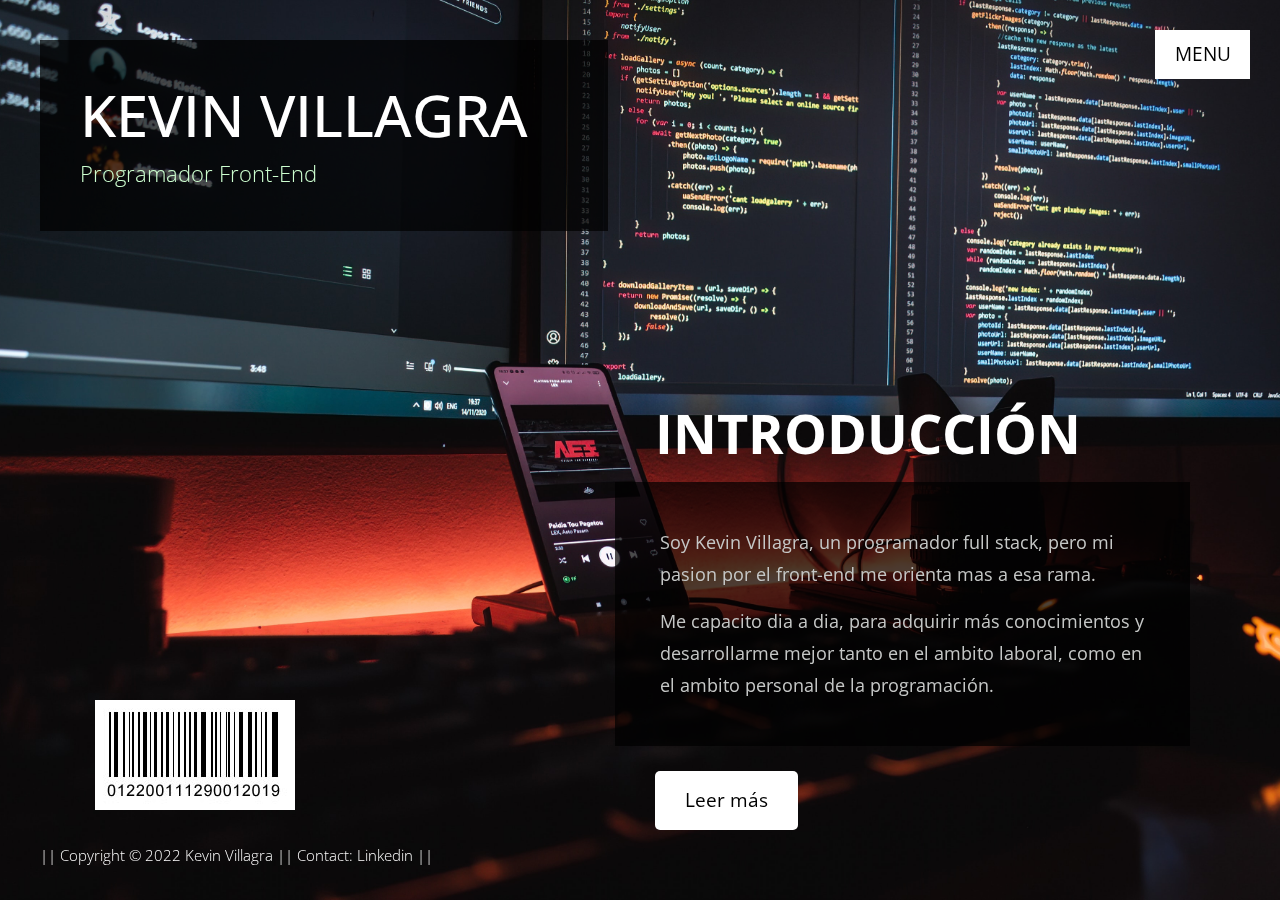
<file: index.html>
<!DOCTYPE html>
<html lang="en">
  <head>
    <meta charset="utf-8" />
    <meta name="viewport" content="width=device-width, initial-scale=1" />

    <title>Portfolio Kevin Villagra</title>
    <!--
Template 2109 The Card
http://www.tooplate.com/view/2109-the-card
-->
    <!-- load CSS -->
    <link
      rel="stylesheet"
      href="https://fonts.googleapis.com/css?family=Open+Sans:300,400,600"
    />
    <!-- Google web font "Open Sans" -->
    <link rel="stylesheet" href="css/bootstrap.min.css" />
    <!-- https://getbootstrap.com/ -->
    <link rel="stylesheet" href="slick/slick.css" />
    <link rel="stylesheet" href="slick/slick-theme.css" />
    <link rel="stylesheet" href="css/magnific-popup.css" />
    <link rel="stylesheet" href="css/tooplate-style.css" />
    <!-- Templatemo style -->
  </head>

  <body>
    <!-- Loader -->
    <div id="loader-wrapper">
      <div id="loader"></div>
      <div class="loader-section section-left"></div>
      <div class="loader-section section-right"></div>
    </div>

    <div class="tm-main-container">
      <div class="tm-top-container">
        <!-- Menu -->
        <nav id="tmNav" class="tm-nav">
          <a class="tm-navbar-menu" href="#">Menu</a>
          <ul class="tm-nav-links">
            <li class="tm-nav-item active">
              <a href="#" data-linkid="0" data-align="right" class="tm-nav-link">Intro</a>
            </li>
            <li class="tm-nav-item">
              <a href="#" data-linkid="1" data-align="right" class="tm-nav-link">Sobre mi</a>
            </li>
            <li class="tm-nav-item">
              <a
                href="#"
                data-linkid="2"
                data-align="middle"
                class="tm-nav-link">Repositorios y lenguajes</a>
            </li>
            <li class="tm-nav-item">
              <a href="#" data-linkid="3" data-align="left" class="tm-nav-link">Contacto</a>
            </li>
            <li class="tm-nav-item">
              <a
                rel="nofollow" href="cv/cv.pdf"
                class="tm-nav-link external">Curriculum</a>
            </li>
          </ul>
        </nav>

        <!-- Site header -->
        <header class="tm-site-header-box tm-bg-dark">
          <h1 class="tm-site-title">Kevin Villagra</h1>
          <p class="mb-0 tm-site-subtitle">Programador Front-End</p>
        </header>
      </div>
      <!-- tm-top-container -->

      <div class="container-fluid">
        <div class="row">
          <div class="col-md-12">
            <!-- Site content -->
            <div class="tm-content">
              <!-- Section 0 Introduccion -->
              <section class="tm-section tm-section-0">
                <h2 class="tm-section-title mb-3 font-weight-bold">
                  Introducción
                </h2>
                <div class="tm-textbox tm-bg-dark">
                  <p>
                    Soy Kevin Villagra, un programador full stack, pero mi pasion por el front-end me orienta mas a esa rama.
                  </p>
                  <p class="mb-0">
                    Me capacito dia a dia, para adquirir más conocimientos y desarrollarme mejor tanto en el ambito laboral, como en el ambito personal de la programación.
                  </p>
                </div>
                <a href="#" id="tm_about_link" data-linkid="1" class="tm-link">Leer más</a>
              </section>

              <!-- Section 1 Sobre mi -->
              <section class="tm-section tm-section-1">
                <div class="tm-textbox tm-textbox-2 tm-bg-dark">
                  <h2 class="tm-text-blue mb-4">Sobre mi</h2>
                  <p class="mb-4">
                    Estudio en la <a href="https://unahur.edu.ar/#">Universidad Nacional de Hurlingham</a>, conoci el mundo de la programacion en el 2020, atravez de un curso de programacion basica de la ya mencionada UNAHUR, la cual era un curso abierto para toda la comunidad.
                  </p>
                  <p class="mb-4">
                    Desde ese momento, en el cual conoci las problematicas y desafios que presentaba la programacion en ese momento decidi dejar todos mis estudios y dedicarme tiempo completo a aprender programacion, ingresando a la universidad para tener una base logica y haciendo cursos para ir aprendiendo mas lenguajes
                  </p>
                  <p class="mb-4">
                    Gracias a un proyecto del ministerio de trabajo, empleo y seguridad social llamado <a href="https://www.argentina.gob.ar/noticias/proyecto-trabajo-tecnologia-programacion-full-stack">"T.Tec"</a>, pude ingresar a hacer un curso de programacion full stack con <a href="https://eggeducacion.com/">Egg Educacion</a>.
                    Tambien me volvi autodidacta, la pasion por la programación me llevo a buscar formas alternativas de aprendizaje atraves de videos, reseñas, o libros de programacion, de esa manera me mantengo en un constante aprendizaje y desarrollo de proyectos de mi autoria.
                  </p>
                  <a
                    href="#"
                    id="tm_work_link"
                    data-linkid="2"
                    class="tm-link m-0"
                    >Siguiente</a
                  >
                </div>
              </section>

              <!-- Section 2 Repositorios y lenguajes -->
              <section class="tm-section tm-section-2 mx-auto">
                <div class="grid tm-gallery">
                  <figure class="effect-goliath tm-gallery-item">
                    <img src="img/java.jpg" alt="Java" class="" />
                    <figcaption>
                      <h2 class="text-black-section-4">
                        Lenguaje
                        <span class="text-black-section-4">Java</span>
                      </h2>
                      <p>Netbeans 8.2</p>
                    </figcaption>
                  </figure>
                  <figure class="effect-goliath tm-gallery-item">
                    <img src="img/js.jpg" alt="JavaScript" class="" />
                    <figcaption>
                      <h2 class="text-black-section-4">
                        Lenguaje
                        <span class="text-black-section-4">JavaScript</span>
                      </h2>
                      <p>Trabajado en Visual Studio Code</p>
                    </figcaption>
                  </figure>
                  <figure class="effect-goliath tm-gallery-item">
                    <img src="img/html.jpg" alt="html" class="" />
                    <figcaption>
                      <h2 class="text-black-section-4">
                        Lenguaje
                        <span class="text-black-section-4">HTML 5</span>
                      </h2>
                      <p>Trabajado en VSC y Netbeans 8.2</p>
                    </figcaption>
                  </figure>
                  <figure class="effect-goliath tm-gallery-item">
                    <img src="img/css.jpg" alt="css" class="" />
                    <figcaption>
                      <h2 class="text-black-section-4">
                        Lenguaje
                        <span class="text-black-section-4">CSS3</span>
                      </h2>
                      <p>Trabajado en VSC y Netbeans 8.2</p>
                    </figcaption>
                  </figure>
                  <figure class="effect-goliath tm-gallery-item">
                    <img src="img/database.jpg" alt="Image 5" class="" />
                    <figcaption>
                      <h2 class="text-black-section-4">
                        Lenguaje
                        <span class="text-black-section-4">MySQL</span>
                      </h2>
                      <p>MySql Workbench 8.0</p>
                    </figcaption>
                  </figure>
                  <figure class="effect-goliath tm-gallery-item">
                    <img src="img/react.jpg" alt="Image 6" class="" />
                    <figcaption>
                      <h2 class="text-black-section-4">
                        Lenguaje
                        <span class="text-black-section-4">React</span>
                      </h2>
                      <p>React.js</p>
                    </figcaption>
                  </figure>
                  <!--<figure class="effect-goliath tm-gallery-item">
                    <img src="img/07.jpg" alt="Image 7" class="" />
                    <figcaption>
                      <h2>
                        Thoughtful
                        <span>Goliath</span>
                      </h2>
                      <p>When Goliath comes out, you should run.</p>
                      <a href="img/07.jpg">View more</a>
                    </figcaption>
                  </figure>-->
                </div>
              </section>

              <!-- Section 3 Contact -->
              <section class="tm-section tm-section-3">
                <div class="tm-textbox tm-textbox-2 tm-bg-dark">
                  <h2 class="tm-text-blue mb-4">Contacto</h2>
                  <p class="mb-4">
                   Email <a href="developerkevinvillagra@gmail.com">developerkevinvillagra@gmail.com</a>  
                  </p>
                  <p class="mb-4">
                    Linkedin: <a href="https://www.linkedin.com/in/developer-kevin-villagra/">Developer Kevin Villagra</a> 
                  </p>
                  <p class="mb-4">
                    GitHub: <a href="https://github.com/Natt24">Natt24</a>
                  </p>
                </div>
              </section>
                  
                  
                
              </section>
            </div>
          </div>
        </div>
      </div>

      <div class="tm-bottom-container">
        <!-- Barcode -->
        <div class="tm-barcode-box">
          <img src="img/bar-code.jpg" alt="Bar code" />
        </div>

        <!-- Footer -->
        <footer>
          || Copyright &copy; 2022 Kevin Villagra || 
                  
        	Contact: <a rel="nofollow" href="https://www.linkedin.com/in/developer-kevin-villagra/" target="_blank">Linkedin</a> || 
        
        </footer>
      </div>
    </div>

    <script src="js/jquery-1.11.0.min.js"></script>
    <script src="js/background.cycle.js"></script>
    <script src="slick/slick.min.js"></script>
    <script src="js/jquery.magnific-popup.min.js"></script>
    <script>
      let slickInitDone = false;
      let previousImageId = 0,
        currentImageId = 0;
      let pageAlign = "right";
      let bgCycle;
      let links;
      let eachNavLink;

      window.onload = function() {
        $("body").addClass("loaded");
      };

      function navLinkClick(e) {
        if ($(e.target).hasClass("external")) {
          return;
        }

        e.preventDefault();

        if ($(e.target).data("align")) {
          pageAlign = $(e.target).data("align");
        }

        // Change bg image
        previousImageId = currentImageId;
        currentImageId = $(e.target).data("linkid");
        bgCycle.cycleToNextImage(previousImageId, currentImageId);

        // Change menu item highlight
        $(`.tm-nav-item:eq(${previousImageId})`).removeClass("active");
        $(`.tm-nav-item:eq(${currentImageId})`).addClass("active");

        // Change page content
        $(`.tm-section-${previousImageId}`).fadeOut(function(e) {
          $(`.tm-section-${currentImageId}`).fadeIn();
          // Gallery
          if (currentImageId === 2) {
            setupSlider();
          }
        });

        adjustFooter();
      }

      $(document).ready(function() {
        // Set first page
        $(".tm-section").fadeOut(0);
        $(".tm-section-0").fadeIn();

        // Set Background images
        // https://www.jqueryscript.net/slideshow/Simple-jQuery-Background-Image-Slideshow-with-Fade-Transitions-Background-Cycle.html
        bgCycle = $("body").backgroundCycle({
          imageUrls: [
            "img/foto-02.jpg",
            "img/foto-03.jpg",
            "img/foto-04.jpg",
            "img/foto-05.jpg"
          ],
          fadeSpeed: 2000,
          duration: -1,
          backgroundSize: SCALING_MODE_COVER
        });

        eachNavLink = $(".tm-nav-link");
        links = $(".tm-nav-links");

        // "Menu" open/close
        if (links.hasClass("open")) {
          links.fadeIn(0);
        } else {
          links.fadeOut(0);
        }

        $("#tm_about_link").on("click", navLinkClick);
        $("#tm_work_link").on("click", navLinkClick);

        // Each menu item click
        eachNavLink.on("click", navLinkClick);

        $(".tm-navbar-menu").click(function(e) {
          if (links.hasClass("open")) {
            links.fadeOut();
          } else {
            links.fadeIn();
          }

          links.toggleClass("open");
        });

        // window resize
        $(window).resize(function() {
          // If current page is Gallery page, set it up
          if (currentImageId === 2) {
            setupSlider();
          }

          // Adjust footer
          adjustFooter();
        });

        adjustFooter();
      }); // DOM is ready

      function adjustFooter() {
        const windowHeight = $(window).height();
        const topHeight = $(".tm-top-container").height();
        const middleHeight = $(".tm-content").height();
        let contentHeight = topHeight + middleHeight;

        if (pageAlign === "left") {
          contentHeight += $(".tm-bottom-container").height();
        }

        if (contentHeight > windowHeight) {
          $(".tm-bottom-container").addClass("tm-static");
        } else {
          $(".tm-bottom-container").removeClass("tm-static");
        }
      }

      function setupSlider() {
        let slidesToShow = 4;
        let slidesToScroll = 2;
        let windowWidth = $(window).width();

        if (windowWidth < 480) {
          slidesToShow = 1;
          slidesToScroll = 1;
        } else if (windowWidth < 768) {
          slidesToShow = 2;
          slidesToScroll = 1;
        } else if (windowWidth < 992) {
          slidesToShow = 3;
          slidesToScroll = 2;
        }

        if (slickInitDone) {
          $(".tm-gallery").slick("unslick");
        }

        slickInitDone = true;

        $(".tm-gallery").slick({
          dots: true,
          customPaging: function(slider, i) {
            var thumb = $(slider.$slides[i]).data();
            return `<a>${i + 1}</a>`;
          },
          infinite: true,
          prevArrow: false,
          nextArrow: false,
          slidesToShow: slidesToShow,
          slidesToScroll: slidesToScroll
        });

        // Open big image when a gallery image is clicked.
        $(".slick-list").magnificPopup({
          delegate: "a",
          type: "image",
          gallery: {
            enabled: true
          }
        });
      }
    </script>
  </body>
</html>
</file>
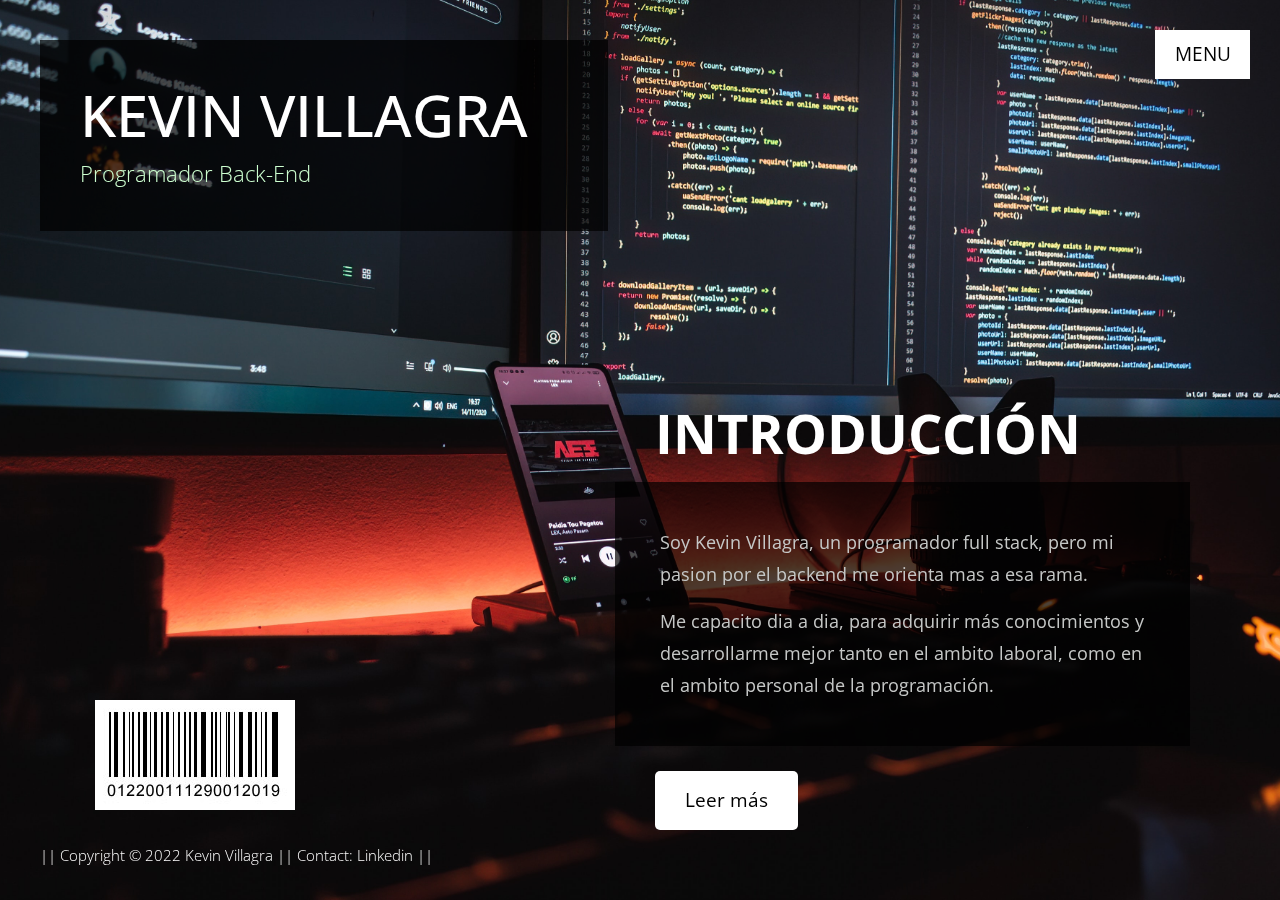
<file: docs/index.html>
<!DOCTYPE html>
<html lang="en">
  <head>
    <meta charset="utf-8" />
    <meta name="viewport" content="width=device-width, initial-scale=1" />

    <title>Portfolio Kevin Villagra</title>
    <!--
Template 2109 The Card
http://www.tooplate.com/view/2109-the-card
-->
    <!-- load CSS -->
    <link
      rel="stylesheet"
      href="https://fonts.googleapis.com/css?family=Open+Sans:300,400,600"
    />
    <!-- Google web font "Open Sans" -->
    <link rel="stylesheet" href="bootstrap.min.css" />
    <!-- https://getbootstrap.com/ -->
    <link rel="stylesheet" href="slick.css" />
    <link rel="stylesheet" href="slick-theme.css" />
    <link rel="stylesheet" href="magnific-popup.css" />
    <link rel="stylesheet" href="tooplate-style.css" />
    <!-- Templatemo style -->
  </head>

  <body>
    <!-- Loader -->
    <div id="loader-wrapper">
      <div id="loader"></div>
      <div class="loader-section section-left"></div>
      <div class="loader-section section-right"></div>
    </div>

    <div class="tm-main-container">
      <div class="tm-top-container">
        <!-- Menu -->
        <nav id="tmNav" class="tm-nav">
          <a class="tm-navbar-menu" href="#">Menu</a>
          <ul class="tm-nav-links">
            <li class="tm-nav-item active">
              <a href="#" data-linkid="0" data-align="right" class="tm-nav-link">Intro</a>
            </li>
            <li class="tm-nav-item">
              <a href="#" data-linkid="1" data-align="right" class="tm-nav-link">Sobre mi</a>
            </li>
            <li class="tm-nav-item">
              <a
                href="#"
                data-linkid="2"
                data-align="middle"
                class="tm-nav-link">Repositorios y lenguajes</a>
            </li>
            <li class="tm-nav-item">
              <a href="#" data-linkid="3" data-align="left" class="tm-nav-link">Contacto</a>
            </li>
            <li class="tm-nav-item">
              <a
                rel="nofollow" href="cv.pdf"
                class="tm-nav-link external">Curriculum</a>
            </li>
          </ul>
        </nav>

        <!-- Site header -->
        <header class="tm-site-header-box tm-bg-dark">
          <h1 class="tm-site-title">Kevin Villagra</h1>
          <p class="mb-0 tm-site-subtitle">Programador Back-End</p>
        </header>
      </div>
      <!-- tm-top-container -->

      <div class="container-fluid">
        <div class="row">
          <div class="col-md-12">
            <!-- Site content -->
            <div class="tm-content">
              <!-- Section 0 Introduccion -->
              <section class="tm-section tm-section-0">
                <h2 class="tm-section-title mb-3 font-weight-bold">
                  Introducción
                </h2>
                <div class="tm-textbox tm-bg-dark">
                  <p>
                    Soy Kevin Villagra, un programador full stack, pero mi pasion por el backend me orienta mas a esa rama.
                  </p>
                  <p class="mb-0">
                    Me capacito dia a dia, para adquirir más conocimientos y desarrollarme mejor tanto en el ambito laboral, como en el ambito personal de la programación.
                  </p>
                </div>
                <a href="#" id="tm_about_link" data-linkid="1" class="tm-link">Leer más</a>
              </section>

              <!-- Section 1 Sobre mi -->
              <section class="tm-section tm-section-1">
                <div class="tm-textbox tm-textbox-2 tm-bg-dark">
                  <h2 class="tm-text-blue mb-4">Sobre mi</h2>
                  <p class="mb-4">
                    Estudio en la <a href="https://unahur.edu.ar/#">Universidad Nacional de Hurlingham</a>, conoci el mundo de la programacion en el 2020, atravez de un curso de programacion basica de la ya mencionada UNAHUR, la cual era un curso abierto para toda la comunidad.
                  </p>
                  <p class="mb-4">
                    Desde ese momento, en el cual conoci las problematicas y desafios que presentaba la programacion en ese momento decidi dejar todos mis estudios y dedicarme tiempo completo a aprender programacion, ingresando a la universidad para tener una base logica y haciendo cursos para ir aprendiendo mas lenguajes
                  </p>
                  <p class="mb-4">
                    Gracias a un proyecto del ministerio de trabajo, empleo y seguridad social llamado <a href="https://www.argentina.gob.ar/noticias/proyecto-trabajo-tecnologia-programacion-full-stack">"T.Tec"</a>, pude ingresar a hacer un curso de programacion full stack con <a href="https://eggeducacion.com/">Egg Educacion</a>.
                    Tambien me volvi autodidacta, la pasion por la programación me llevo a buscar formas alternativas de aprendizaje atraves de videos, reseñas, o libros de programacion, de esa manera me mantengo en un constante aprendizaje y desarrollo de proyectos de mi autoria.
                  </p>
                  <a
                    href="#"
                    id="tm_work_link"
                    data-linkid="2"
                    class="tm-link m-0"
                    >Siguiente</a
                  >
                </div>
              </section>

              <!-- Section 2 Repositorios y lenguajes -->
              <section class="tm-section tm-section-2 mx-auto">
                <div class="grid tm-gallery">
                  <figure class="effect-goliath tm-gallery-item">
                    <img src="java.jpg" alt="Java" class="" />
                    <figcaption>
                      <h2 class="text-black-section-4">
                        Lenguaje
                        <span class="text-black-section-4">Java</span>
                      </h2>
                      <p>Netbeans 8.2</p>
                    </figcaption>
                  </figure>
                  <figure class="effect-goliath tm-gallery-item">
                    <img src="js.jpg" alt="JavaScript" class="" />
                    <figcaption>
                      <h2 class="text-black-section-4">
                        Lenguaje
                        <span class="text-black-section-4">JavaScript</span>
                      </h2>
                      <p>Trabajado en Visual Studio Code</p>
                    </figcaption>
                  </figure>
                  <figure class="effect-goliath tm-gallery-item">
                    <img src="html.jpg" alt="html" class="" />
                    <figcaption>
                      <h2 class="text-black-section-4">
                        Lenguaje
                        <span class="text-black-section-4">HTML 5</span>
                      </h2>
                      <p>Trabajado en VSC y Netbeans 8.2</p>
                    </figcaption>
                  </figure>
                  <figure class="effect-goliath tm-gallery-item">
                    <img src="css.jpg" alt="css" class="" />
                    <figcaption>
                      <h2 class="text-black-section-4">
                        Lenguaje
                        <span class="text-black-section-4">CSS3</span>
                      </h2>
                      <p>Trabajado en VSC y Netbeans 8.2</p>
                    </figcaption>
                  </figure>
                  <figure class="effect-goliath tm-gallery-item">
                    <img src="database.jpg" alt="Image 5" class="" />
                    <figcaption>
                      <h2 class="text-black-section-4">
                        Lenguaje
                        <span class="text-black-section-4">MySQL</span>
                      </h2>
                      <p>MySql Workbench 8.0</p>
                    </figcaption>
                  </figure>
                  <figure class="effect-goliath tm-gallery-item">
                    <img src="react.jpg" alt="Image 6" class="" />
                    <figcaption>
                      <h2 class="text-black-section-4">
                        Lenguaje
                        <span class="text-black-section-4">React</span>
                      </h2>
                      <p>React.js</p>
                    </figcaption>
                  </figure>
                  <!--<figure class="effect-goliath tm-gallery-item">
                    <img src="img/07.jpg" alt="Image 7" class="" />
                    <figcaption>
                      <h2>
                        Thoughtful
                        <span>Goliath</span>
                      </h2>
                      <p>When Goliath comes out, you should run.</p>
                      <a href="img/07.jpg">View more</a>
                    </figcaption>
                  </figure>-->
                </div>
              </section>

              <!-- Section 3 Contact -->
              <section class="tm-section tm-section-3">
                <div class="tm-textbox tm-textbox-2 tm-bg-dark">
                  <h2 class="tm-text-blue mb-4">Contacto</h2>
                  <p class="mb-4">
                   Email <a href="developerkevinvillagra@gmail.com">developerkevinvillagra@gmail.com</a>  
                  </p>
                  <p class="mb-4">
                    Linkedin: <a href="https://www.linkedin.com/in/developer-kevin-villagra/">Developer Kevin Villagra</a> 
                  </p>
                  <p class="mb-4">
                    GitHub: <a href="https://github.com/Natt24">Natt24</a>
                  </p>
                </div>
              </section>
                  
                  
                
              </section>
            </div>
          </div>
        </div>
      </div>

      <div class="tm-bottom-container">
        <!-- Barcode -->
        <div class="tm-barcode-box">
          <img src="bar-code.jpg" alt="Bar code" />
        </div>

        <!-- Footer -->
        <footer>
          || Copyright &copy; 2022 Kevin Villagra || 
                  
        	Contact: <a rel="nofollow" href="https://www.linkedin.com/in/developer-kevin-villagra/">Linkedin</a> || 
        
        </footer>
      </div>
    </div>

    <script src="jquery-1.11.0.min.js"></script>
    <script src="background.cycle.js"></script>
    <script src="slick.min.js"></script>
    <script src="jquery.magnific-popup.min.js"></script>
    <script>
      let slickInitDone = false;
      let previousImageId = 0,
        currentImageId = 0;
      let pageAlign = "right";
      let bgCycle;
      let links;
      let eachNavLink;

      window.onload = function() {
        $("body").addClass("loaded");
      };

      function navLinkClick(e) {
        if ($(e.target).hasClass("external")) {
          return;
        }

        e.preventDefault();

        if ($(e.target).data("align")) {
          pageAlign = $(e.target).data("align");
        }

        // Change bg image
        previousImageId = currentImageId;
        currentImageId = $(e.target).data("linkid");
        bgCycle.cycleToNextImage(previousImageId, currentImageId);

        // Change menu item highlight
        $(`.tm-nav-item:eq(${previousImageId})`).removeClass("active");
        $(`.tm-nav-item:eq(${currentImageId})`).addClass("active");

        // Change page content
        $(`.tm-section-${previousImageId}`).fadeOut(function(e) {
          $(`.tm-section-${currentImageId}`).fadeIn();
          // Gallery
          if (currentImageId === 2) {
            setupSlider();
          }
        });

        adjustFooter();
      }

      $(document).ready(function() {
        // Set first page
        $(".tm-section").fadeOut(0);
        $(".tm-section-0").fadeIn();

        // Set Background images
        // https://www.jqueryscript.net/slideshow/Simple-jQuery-Background-Image-Slideshow-with-Fade-Transitions-Background-Cycle.html
        bgCycle = $("body").backgroundCycle({
          imageUrls: [
            "foto-02.jpg",
            "foto-03.jpg",
            "foto-04.jpg",
            "foto-05.jpg"
          ],
          fadeSpeed: 2000,
          duration: -1,
          backgroundSize: SCALING_MODE_COVER
        });

        eachNavLink = $(".tm-nav-link");
        links = $(".tm-nav-links");

        // "Menu" open/close
        if (links.hasClass("open")) {
          links.fadeIn(0);
        } else {
          links.fadeOut(0);
        }

        $("#tm_about_link").on("click", navLinkClick);
        $("#tm_work_link").on("click", navLinkClick);

        // Each menu item click
        eachNavLink.on("click", navLinkClick);

        $(".tm-navbar-menu").click(function(e) {
          if (links.hasClass("open")) {
            links.fadeOut();
          } else {
            links.fadeIn();
          }

          links.toggleClass("open");
        });

        // window resize
        $(window).resize(function() {
          // If current page is Gallery page, set it up
          if (currentImageId === 2) {
            setupSlider();
          }

          // Adjust footer
          adjustFooter();
        });

        adjustFooter();
      }); // DOM is ready

      function adjustFooter() {
        const windowHeight = $(window).height();
        const topHeight = $(".tm-top-container").height();
        const middleHeight = $(".tm-content").height();
        let contentHeight = topHeight + middleHeight;

        if (pageAlign === "left") {
          contentHeight += $(".tm-bottom-container").height();
        }

        if (contentHeight > windowHeight) {
          $(".tm-bottom-container").addClass("tm-static");
        } else {
          $(".tm-bottom-container").removeClass("tm-static");
        }
      }

      function setupSlider() {
        let slidesToShow = 4;
        let slidesToScroll = 2;
        let windowWidth = $(window).width();

        if (windowWidth < 480) {
          slidesToShow = 1;
          slidesToScroll = 1;
        } else if (windowWidth < 768) {
          slidesToShow = 2;
          slidesToScroll = 1;
        } else if (windowWidth < 992) {
          slidesToShow = 3;
          slidesToScroll = 2;
        }

        if (slickInitDone) {
          $(".tm-gallery").slick("unslick");
        }

        slickInitDone = true;

        $(".tm-gallery").slick({
          dots: true,
          customPaging: function(slider, i) {
            var thumb = $(slider.$slides[i]).data();
            return `<a>${i + 1}</a>`;
          },
          infinite: true,
          prevArrow: false,
          nextArrow: false,
          slidesToShow: slidesToShow,
          slidesToScroll: slidesToScroll
        });

        // Open big image when a gallery image is clicked.
        $(".slick-list").magnificPopup({
          delegate: "a",
          type: "image",
          gallery: {
            enabled: true
          }
        });
      }
    </script>
  </body>
</html>
</file>
<file: css/tooplate-style.css>
/*
Template 2109 The Card
http://www.tooplate.com/view/2109-the-card
*/

* {
  margin: 0;
  padding: 0;
}

body {
  font-family: "Open Sans", Helvetica, Arial, sans-serif;
  font-size: 19px;
  color: #ffffff;
  overflow-x: hidden;
  background: #25332e;
}

a {
  transition: all 0.2s;
}

h4{
  color: black;
  font-family: "Open Sans", Helvetica, Arial, sans-serif;
  font-size: 19px;
}
footer a:link, footer a:visited {
	color: #FFF;
}
.tm-text-blue {
  color: #00ccfc;
}

.tm-main-container {
  position: relative;
  height: 100%;
}

.tm-top-container {
  display: flex;
  flex-direction: row-reverse;
  align-items: flex-start;
  justify-content: space-between;
}

.tm-navbar-menu {
  display: block;
  color: black;
  background: white;
  padding: 10px 20px;
  margin-bottom: 18px;
  width: 95px;
  margin-right: 0;
  margin-left: auto;
  text-align: center;
}

.tm-navbar-menu:hover {
  color: #950000;
  text-decoration: none;
}

.tm-nav {
  margin: 30px;
  text-transform: uppercase;
}

.tm-nav-links {
  list-style: none;
}

.tm-nav-link:link,
.tm-nav-link:visited {
  color: black;
  background-color: white;
  padding: 10px 40px;
  display: block;
  margin-bottom: 6px;
  text-align: center;
}

.tm-nav-item.active .tm-nav-link,
.tm-nav-link:hover,
.tm-nav-link:focus {
  text-decoration: none;
  color: #950000;
}

.tm-bg-dark {
  background: rgba(0, 0, 0, 0.7);
}

.tm-site-header-box {
  display: inline-block;
  padding: 40px 80px 40px 40px;
  margin: 40px 40px 100px;
}

.tm-site-title {
  font-size: 3.6rem;
  text-transform: uppercase;
}

.tm-site-subtitle {
  color: #cdffd0;
  font-size: 1.4rem;
  font-weight: 300;
}

.tm-content {
  padding-bottom: 50px;
  display: flex;
  justify-content: flex-end;
  width: 100%;
}

.tm-section {
  margin-right: 75px;
  max-width: 100%;
}

.tm-section-title {
  font-size: 3.4rem;
  margin-left: 40px;
  text-transform: uppercase;
}

.tm-textbox {
  padding: 45px;
  font-size: 1.1rem;
  color: #c5c7c6;
  line-height: 1.8;
}

.tm-textbox-2 {
  padding: 60px 40px 60px;
}

.tm-section-0 {
  margin-top: 70px;
  max-width: 575px;
}
.tm-section-1 {
  margin-top: 70px;
  max-width: 420px;
}

.tm-link:link,
.tm-link:visited {
  background-color: white;
  padding: 15px 30px;
  color: black;
  border-radius: 5px;
  display: inline-block;
  margin-left: 40px;
  margin-top: 25px;
}

.tm-link:focus,
.tm-link:hover {
  text-decoration: none;
  color: #950000;
}

.tm-bottom-container {
  position: absolute;
  bottom: 0;
  left: 0;
}

.tm-bottom-container.non-sticky {
  position: static;
}

.tm-barcode-box {
  margin-bottom: 30px;
  margin-left: 95px;
}

footer {
  font-weight: 300;
  margin-bottom: 30px;
  margin-left: 40px;
  font-size: 0.95rem;
  margin-right: 40px;
  line-height: 2;
}

/* Image Gallery */
.tm-gallery {
  max-width: 860px;
  margin: 0 auto;
}

.tm-gallery-item {
  margin: 0 10px;
}

.slick-dots {
  bottom: 5px;
}

.slick-dots li {
  background-color: white;
  width: 40px;
  height: 40px;
  margin: 5px 3px;
  transition: all 0.2s;
}

.slick-dots li:hover,
.slick-dots li.slick-active {
  background-color: #a20015;
}

.slick-dots li:hover a:not([href]):not([tabindex]),
.slick-dots li.slick-active a:not([href]):not([tabindex]) {
  color: white;
}

.slick-dots li a:not([href]):not([tabindex]) {
  color: black;
  display: block;
  margin-top: 5px;
}

/* Image Hover effect */
.grid {
  position: relative;
  clear: both;
  margin: 0 auto;
  padding: 1em 0 4em;
  max-width: 880px;
  width: 100%;
  list-style: none;
  text-align: center;
}

/* Common style */
.grid figure {
  position: relative;
  float: left;
  overflow: hidden;
  max-width: 200px;
  height: auto;
  background: #3085a3;
  text-align: center;
  cursor: pointer;
}

.grid figure img {
  position: relative;
  display: block;
  min-height: 100%;
  max-width: 100%;
  opacity: 0.8;
}

.grid figure figcaption {
  padding: 2em;
  color: #fff;
  text-transform: uppercase;
  font-size: 1.25em;
  -webkit-backface-visibility: hidden;
  backface-visibility: hidden;
}

.grid figure figcaption::before,
.grid figure figcaption::after {
  pointer-events: none;
}

.grid figure figcaption,
.grid figure figcaption > a {
  position: absolute;
  top: 0;
  left: 0;
  width: 100%;
  height: 100%;
}

/* Anchor will cover the whole item by default */
/* For some effects it will show as a button */
.grid figure figcaption > a {
  z-index: 1000;
  text-indent: 200%;
  white-space: nowrap;
  font-size: 0;
  opacity: 0;
}

.grid figure h2 {
  word-spacing: -0.15em;
  font-weight: 300;
}

.grid figure h2 span {
  font-weight: 800;
}

.grid figure h2,
.grid figure p {
  margin: 0;
}

.grid figure p {
  letter-spacing: 1px;
  font-size: 68.5%;
}

/*-----------------*/
/***** Goliath *****/
/*-----------------*/

.text-black-section-4{
  color:#222222;
}

figure.effect-goliath {
  background: #aaa8a8;
}

figure.effect-goliath img,
figure.effect-goliath h2 {
  -webkit-transition: -webkit-transform 0.35s;
  transition: transform 0.35s;
}

figure.effect-goliath img {
  -webkit-backface-visibility: hidden;
  backface-visibility: hidden;
}

figure.effect-goliath h2 {
  font-size: 1.3rem;
}
figure.effect-goliath h2,
figure.effect-goliath p {
  position: absolute;
  bottom: 0;
  left: 0;
  padding: 30px;
}

figure.effect-goliath p {
  text-transform: none;
  font-size: 1rem;
  padding: 15px 10px;
  opacity: 0;
  -webkit-transition: opacity 0.35s, -webkit-transform 0.35s;
  transition: opacity 0.35s, transform 0.35s;
  -webkit-transform: translate3d(0, 50px, 0);
  transform: translate3d(0, 50px, 0);
}

figure.effect-goliath:hover img {
  -webkit-transform: translate3d(0, -80px, 0);
  transform: translate3d(0, -80px, 0);
}

figure.effect-goliath:hover h2 {
  -webkit-transform: translate3d(0, -100px, 0);
  transform: translate3d(0, -100px, 0);
}

figure.effect-goliath:hover p {
  opacity: 1;
  -webkit-transform: translate3d(0, 0, 0);
  transform: translate3d(0, 0, 0);
}

/* Contact */
.tm-section-3 {
  width: 100%;
  max-width: 400px;
  margin-left: 40px;
  margin-right: auto;
  margin-top: -50px;
}

.tm-repository {
  background-color: rgba(255, 255, 255, 0.7);
  padding: 60px;
}

.form-control {
  border-radius: 0;
  border: none;
  border-bottom: 1px solid black;
  background-color: transparent;
  color: black;
  padding: 10px 0;
}

.form-control:focus {
  box-shadow: none;
  background-color: transparent;
  border-color: #950000;
}

.form-control::placeholder {
  /* Chrome, Firefox, Opera, Safari 10.1+ */
  color: black;
  opacity: 1; /* Firefox */
}

.form-control:-ms-input-placeholder {
  /* Internet Explorer 10-11 */
  color: black;
}

.form-control::-ms-input-placeholder {
  /* Microsoft Edge */
  color: black;
}

.tm-fl-right {
  float: right;
}

.tm-send-btn {
  border-radius: 0;
  background-color: transparent;
  border: none;
  border-top: 1px solid transparent;
  border-bottom: 1px solid black;
  transition: all 0.2s;
}

.tm-send-btn:hover {
  border-top: 1px solid black;
}

.btn:focus {
  box-shadow: none;
}

.tm-footer-link:link,
.tm-footer-link:visited {
  color: white;
}

.tm-footer-link:focus,
.tm-footer-link:hover {
  color: #cdffd0;
  text-decoration: none;
}

/* Loader */
#loader-wrapper {
  position: fixed;
  top: 0;
  left: 0;
  width: 100%;
  height: 100%;
  z-index: 2000;
}
#loader {
  display: block;
  position: relative;
  left: 50%;
  top: 50%;
  width: 150px;
  height: 150px;
  margin: -75px 0 0 -75px;
  border-radius: 50%;
  border: 3px solid transparent;
  border-top-color: #3498db;

  -webkit-animation: spin 2s linear infinite; /* Chrome, Opera 15+, Safari 5+ */
  animation: spin 2s linear infinite; /* Chrome, Firefox 16+, IE 10+, Opera */

  z-index: 10001;
}

#loader:before {
  content: "";
  position: absolute;
  top: 5px;
  left: 5px;
  right: 5px;
  bottom: 5px;
  border-radius: 50%;
  border: 3px solid transparent;
  border-top-color: #e74c3c;

  -webkit-animation: spin 3s linear infinite; /* Chrome, Opera 15+, Safari 5+ */
  animation: spin 3s linear infinite; /* Chrome, Firefox 16+, IE 10+, Opera */
}

#loader:after {
  content: "";
  position: absolute;
  top: 15px;
  left: 15px;
  right: 15px;
  bottom: 15px;
  border-radius: 50%;
  border: 3px solid transparent;
  border-top-color: #f9c922;

  -webkit-animation: spin 1.5s linear infinite; /* Chrome, Opera 15+, Safari 5+ */
  animation: spin 1.5s linear infinite; /* Chrome, Firefox 16+, IE 10+, Opera */
}

@-webkit-keyframes spin {
  0% {
    -webkit-transform: rotate(0deg); /* Chrome, Opera 15+, Safari 3.1+ */
    -ms-transform: rotate(0deg); /* IE 9 */
    transform: rotate(0deg); /* Firefox 16+, IE 10+, Opera */
  }
  100% {
    -webkit-transform: rotate(360deg); /* Chrome, Opera 15+, Safari 3.1+ */
    -ms-transform: rotate(360deg); /* IE 9 */
    transform: rotate(360deg); /* Firefox 16+, IE 10+, Opera */
  }
}
@keyframes spin {
  0% {
    -webkit-transform: rotate(0deg); /* Chrome, Opera 15+, Safari 3.1+ */
    -ms-transform: rotate(0deg); /* IE 9 */
    transform: rotate(0deg); /* Firefox 16+, IE 10+, Opera */
  }
  100% {
    -webkit-transform: rotate(360deg); /* Chrome, Opera 15+, Safari 3.1+ */
    -ms-transform: rotate(360deg); /* IE 9 */
    transform: rotate(360deg); /* Firefox 16+, IE 10+, Opera */
  }
}

#loader-wrapper .loader-section {
  position: fixed;
  top: 0;
  width: 51%;
  height: 100%;
  background: #222222;
  z-index: 1000;
  -webkit-transform: translateX(0); /* Chrome, Opera 15+, Safari 3.1+ */
  -ms-transform: translateX(0); /* IE 9 */
  transform: translateX(0); /* Firefox 16+, IE 10+, Opera */
}

#loader-wrapper .loader-section.section-left {
  left: 0;
}

#loader-wrapper .loader-section.section-right {
  right: 0;
}

/* Loaded */
.loaded #loader-wrapper .loader-section.section-left {
  -webkit-transform: translateX(-100%); /* Chrome, Opera 15+, Safari 3.1+ */
  -ms-transform: translateX(-100%); /* IE 9 */
  transform: translateX(-100%); /* Firefox 16+, IE 10+, Opera */

  -webkit-transition: all 0.7s 0.3s cubic-bezier(0.645, 0.045, 0.355, 1);
  transition: all 0.7s 0.3s cubic-bezier(0.645, 0.045, 0.355, 1);
}

.loaded #loader-wrapper .loader-section.section-right {
  -webkit-transform: translateX(100%); /* Chrome, Opera 15+, Safari 3.1+ */
  -ms-transform: translateX(100%); /* IE 9 */
  transform: translateX(100%); /* Firefox 16+, IE 10+, Opera */

  -webkit-transition: all 0.7s 0.3s cubic-bezier(0.645, 0.045, 0.355, 1);
  transition: all 0.7s 0.3s cubic-bezier(0.645, 0.045, 0.355, 1);
}

.loaded #loader {
  opacity: 0;
  -webkit-transition: all 0.3s ease-out;
  transition: all 0.3s ease-out;
}
.loaded #loader-wrapper {
  visibility: hidden;

  -webkit-transform: translateY(-100%); /* Chrome, Opera 15+, Safari 3.1+ */
  -ms-transform: translateY(-100%); /* IE 9 */
  transform: translateY(-100%); /* Firefox 16+, IE 10+, Opera */

  -webkit-transition: all 0.3s 1s ease-out;
  transition: all 0.3s 1s ease-out;
}

/* JavaScript Turned Off */
.no-js #loader-wrapper {
  display: none;
}

@media (max-width: 991px) {
  .tm-bottom-container {
    position: static;
  }

  .grid {
    max-width: 640px;
  }
}

@media (max-width: 767px) {
  .tm-site-title {
    font-size: 3rem;
  }
  .tm-top-container {
    flex-direction: column-reverse;
  }

  .tm-site-header-box {
    margin-bottom: 0;
  }

  .tm-nav {
    align-self: flex-end;
    margin-right: 40px;
  }

  .tm-section {
    margin: 0 auto;
    padding-left: 15px;
    padding-right: 15px;
    width: 100%;
  }

  .tm-section-title {
    margin-left: 0;
    font-size: 3rem;
  }

  .grid {
    max-width: 420px;
  }

  .slick-dots {
    bottom: -35px;
  }
}

@media (max-width: 480px) {
  .grid {
    max-width: 220px;
  }

  .slick-dots {
    position: static;
    margin-top: 30px;
  }

  .slick-dotted.slick-slider {
    margin-bottom: 0;
    padding-bottom: 0;
  }

  .tm-section-title {
    font-size: 2.4rem;
  }
}

.tm-static {
  position: static;
}
</file>
<file: docs/tooplate-style.css>
/*
Template 2109 The Card
http://www.tooplate.com/view/2109-the-card
*/

* {
  margin: 0;
  padding: 0;
}

body {
  font-family: "Open Sans", Helvetica, Arial, sans-serif;
  font-size: 19px;
  color: #ffffff;
  overflow-x: hidden;
  background: #25332e;
}

a {
  transition: all 0.2s;
}

h4{
  color: black;
  font-family: "Open Sans", Helvetica, Arial, sans-serif;
  font-size: 19px;
}
footer a:link, footer a:visited {
	color: #FFF;
}
.tm-text-blue {
  color: #00ccfc;
}

.tm-main-container {
  position: relative;
  height: 100%;
}

.tm-top-container {
  display: flex;
  flex-direction: row-reverse;
  align-items: flex-start;
  justify-content: space-between;
}

.tm-navbar-menu {
  display: block;
  color: black;
  background: white;
  padding: 10px 20px;
  margin-bottom: 18px;
  width: 95px;
  margin-right: 0;
  margin-left: auto;
  text-align: center;
}

.tm-navbar-menu:hover {
  color: #950000;
  text-decoration: none;
}

.tm-nav {
  margin: 30px;
  text-transform: uppercase;
}

.tm-nav-links {
  list-style: none;
}

.tm-nav-link:link,
.tm-nav-link:visited {
  color: black;
  background-color: white;
  padding: 10px 40px;
  display: block;
  margin-bottom: 6px;
  text-align: center;
}

.tm-nav-item.active .tm-nav-link,
.tm-nav-link:hover,
.tm-nav-link:focus {
  text-decoration: none;
  color: #950000;
}

.tm-bg-dark {
  background: rgba(0, 0, 0, 0.7);
}

.tm-site-header-box {
  display: inline-block;
  padding: 40px 80px 40px 40px;
  margin: 40px 40px 100px;
}

.tm-site-title {
  font-size: 3.6rem;
  text-transform: uppercase;
}

.tm-site-subtitle {
  color: #cdffd0;
  font-size: 1.4rem;
  font-weight: 300;
}

.tm-content {
  padding-bottom: 50px;
  display: flex;
  justify-content: flex-end;
  width: 100%;
}

.tm-section {
  margin-right: 75px;
  max-width: 100%;
}

.tm-section-title {
  font-size: 3.4rem;
  margin-left: 40px;
  text-transform: uppercase;
}

.tm-textbox {
  padding: 45px;
  font-size: 1.1rem;
  color: #c5c7c6;
  line-height: 1.8;
}

.tm-textbox-2 {
  padding: 60px 40px 60px;
}

.tm-section-0 {
  margin-top: 70px;
  max-width: 575px;
}
.tm-section-1 {
  margin-top: 70px;
  max-width: 420px;
}

.tm-link:link,
.tm-link:visited {
  background-color: white;
  padding: 15px 30px;
  color: black;
  border-radius: 5px;
  display: inline-block;
  margin-left: 40px;
  margin-top: 25px;
}

.tm-link:focus,
.tm-link:hover {
  text-decoration: none;
  color: #950000;
}

.tm-bottom-container {
  position: absolute;
  bottom: 0;
  left: 0;
}

.tm-bottom-container.non-sticky {
  position: static;
}

.tm-barcode-box {
  margin-bottom: 30px;
  margin-left: 95px;
}

footer {
  font-weight: 300;
  margin-bottom: 30px;
  margin-left: 40px;
  font-size: 0.95rem;
  margin-right: 40px;
  line-height: 2;
}

/* Image Gallery */
.tm-gallery {
  max-width: 860px;
  margin: 0 auto;
}

.tm-gallery-item {
  margin: 0 10px;
}

.slick-dots {
  bottom: 5px;
}

.slick-dots li {
  background-color: white;
  width: 40px;
  height: 40px;
  margin: 5px 3px;
  transition: all 0.2s;
}

.slick-dots li:hover,
.slick-dots li.slick-active {
  background-color: #a20015;
}

.slick-dots li:hover a:not([href]):not([tabindex]),
.slick-dots li.slick-active a:not([href]):not([tabindex]) {
  color: white;
}

.slick-dots li a:not([href]):not([tabindex]) {
  color: black;
  display: block;
  margin-top: 5px;
}

/* Image Hover effect */
.grid {
  position: relative;
  clear: both;
  margin: 0 auto;
  padding: 1em 0 4em;
  max-width: 880px;
  width: 100%;
  list-style: none;
  text-align: center;
}

/* Common style */
.grid figure {
  position: relative;
  float: left;
  overflow: hidden;
  max-width: 200px;
  height: auto;
  background: #3085a3;
  text-align: center;
  cursor: pointer;
}

.grid figure img {
  position: relative;
  display: block;
  min-height: 100%;
  max-width: 100%;
  opacity: 0.8;
}

.grid figure figcaption {
  padding: 2em;
  color: #fff;
  text-transform: uppercase;
  font-size: 1.25em;
  -webkit-backface-visibility: hidden;
  backface-visibility: hidden;
}

.grid figure figcaption::before,
.grid figure figcaption::after {
  pointer-events: none;
}

.grid figure figcaption,
.grid figure figcaption > a {
  position: absolute;
  top: 0;
  left: 0;
  width: 100%;
  height: 100%;
}

/* Anchor will cover the whole item by default */
/* For some effects it will show as a button */
.grid figure figcaption > a {
  z-index: 1000;
  text-indent: 200%;
  white-space: nowrap;
  font-size: 0;
  opacity: 0;
}

.grid figure h2 {
  word-spacing: -0.15em;
  font-weight: 300;
}

.grid figure h2 span {
  font-weight: 800;
}

.grid figure h2,
.grid figure p {
  margin: 0;
}

.grid figure p {
  letter-spacing: 1px;
  font-size: 68.5%;
}

/*-----------------*/
/***** Goliath *****/
/*-----------------*/

.text-black-section-4{
  color:#222222;
}

figure.effect-goliath {
  background: #aaa8a8;
}

figure.effect-goliath img,
figure.effect-goliath h2 {
  -webkit-transition: -webkit-transform 0.35s;
  transition: transform 0.35s;
}

figure.effect-goliath img {
  -webkit-backface-visibility: hidden;
  backface-visibility: hidden;
}

figure.effect-goliath h2 {
  font-size: 1.3rem;
}
figure.effect-goliath h2,
figure.effect-goliath p {
  position: absolute;
  bottom: 0;
  left: 0;
  padding: 30px;
}

figure.effect-goliath p {
  text-transform: none;
  font-size: 1rem;
  padding: 15px 10px;
  opacity: 0;
  -webkit-transition: opacity 0.35s, -webkit-transform 0.35s;
  transition: opacity 0.35s, transform 0.35s;
  -webkit-transform: translate3d(0, 50px, 0);
  transform: translate3d(0, 50px, 0);
}

figure.effect-goliath:hover img {
  -webkit-transform: translate3d(0, -80px, 0);
  transform: translate3d(0, -80px, 0);
}

figure.effect-goliath:hover h2 {
  -webkit-transform: translate3d(0, -100px, 0);
  transform: translate3d(0, -100px, 0);
}

figure.effect-goliath:hover p {
  opacity: 1;
  -webkit-transform: translate3d(0, 0, 0);
  transform: translate3d(0, 0, 0);
}

/* Contact */
.tm-section-3 {
  width: 100%;
  max-width: 400px;
  margin-left: 40px;
  margin-right: auto;
  margin-top: -50px;
}

.tm-repository {
  background-color: rgba(255, 255, 255, 0.7);
  padding: 60px;
}

.form-control {
  border-radius: 0;
  border: none;
  border-bottom: 1px solid black;
  background-color: transparent;
  color: black;
  padding: 10px 0;
}

.form-control:focus {
  box-shadow: none;
  background-color: transparent;
  border-color: #950000;
}

.form-control::placeholder {
  /* Chrome, Firefox, Opera, Safari 10.1+ */
  color: black;
  opacity: 1; /* Firefox */
}

.form-control:-ms-input-placeholder {
  /* Internet Explorer 10-11 */
  color: black;
}

.form-control::-ms-input-placeholder {
  /* Microsoft Edge */
  color: black;
}

.tm-fl-right {
  float: right;
}

.tm-send-btn {
  border-radius: 0;
  background-color: transparent;
  border: none;
  border-top: 1px solid transparent;
  border-bottom: 1px solid black;
  transition: all 0.2s;
}

.tm-send-btn:hover {
  border-top: 1px solid black;
}

.btn:focus {
  box-shadow: none;
}

.tm-footer-link:link,
.tm-footer-link:visited {
  color: white;
}

.tm-footer-link:focus,
.tm-footer-link:hover {
  color: #cdffd0;
  text-decoration: none;
}

/* Loader */
#loader-wrapper {
  position: fixed;
  top: 0;
  left: 0;
  width: 100%;
  height: 100%;
  z-index: 2000;
}
#loader {
  display: block;
  position: relative;
  left: 50%;
  top: 50%;
  width: 150px;
  height: 150px;
  margin: -75px 0 0 -75px;
  border-radius: 50%;
  border: 3px solid transparent;
  border-top-color: #3498db;

  -webkit-animation: spin 2s linear infinite; /* Chrome, Opera 15+, Safari 5+ */
  animation: spin 2s linear infinite; /* Chrome, Firefox 16+, IE 10+, Opera */

  z-index: 10001;
}

#loader:before {
  content: "";
  position: absolute;
  top: 5px;
  left: 5px;
  right: 5px;
  bottom: 5px;
  border-radius: 50%;
  border: 3px solid transparent;
  border-top-color: #e74c3c;

  -webkit-animation: spin 3s linear infinite; /* Chrome, Opera 15+, Safari 5+ */
  animation: spin 3s linear infinite; /* Chrome, Firefox 16+, IE 10+, Opera */
}

#loader:after {
  content: "";
  position: absolute;
  top: 15px;
  left: 15px;
  right: 15px;
  bottom: 15px;
  border-radius: 50%;
  border: 3px solid transparent;
  border-top-color: #f9c922;

  -webkit-animation: spin 1.5s linear infinite; /* Chrome, Opera 15+, Safari 5+ */
  animation: spin 1.5s linear infinite; /* Chrome, Firefox 16+, IE 10+, Opera */
}

@-webkit-keyframes spin {
  0% {
    -webkit-transform: rotate(0deg); /* Chrome, Opera 15+, Safari 3.1+ */
    -ms-transform: rotate(0deg); /* IE 9 */
    transform: rotate(0deg); /* Firefox 16+, IE 10+, Opera */
  }
  100% {
    -webkit-transform: rotate(360deg); /* Chrome, Opera 15+, Safari 3.1+ */
    -ms-transform: rotate(360deg); /* IE 9 */
    transform: rotate(360deg); /* Firefox 16+, IE 10+, Opera */
  }
}
@keyframes spin {
  0% {
    -webkit-transform: rotate(0deg); /* Chrome, Opera 15+, Safari 3.1+ */
    -ms-transform: rotate(0deg); /* IE 9 */
    transform: rotate(0deg); /* Firefox 16+, IE 10+, Opera */
  }
  100% {
    -webkit-transform: rotate(360deg); /* Chrome, Opera 15+, Safari 3.1+ */
    -ms-transform: rotate(360deg); /* IE 9 */
    transform: rotate(360deg); /* Firefox 16+, IE 10+, Opera */
  }
}

#loader-wrapper .loader-section {
  position: fixed;
  top: 0;
  width: 51%;
  height: 100%;
  background: #222222;
  z-index: 1000;
  -webkit-transform: translateX(0); /* Chrome, Opera 15+, Safari 3.1+ */
  -ms-transform: translateX(0); /* IE 9 */
  transform: translateX(0); /* Firefox 16+, IE 10+, Opera */
}

#loader-wrapper .loader-section.section-left {
  left: 0;
}

#loader-wrapper .loader-section.section-right {
  right: 0;
}

/* Loaded */
.loaded #loader-wrapper .loader-section.section-left {
  -webkit-transform: translateX(-100%); /* Chrome, Opera 15+, Safari 3.1+ */
  -ms-transform: translateX(-100%); /* IE 9 */
  transform: translateX(-100%); /* Firefox 16+, IE 10+, Opera */

  -webkit-transition: all 0.7s 0.3s cubic-bezier(0.645, 0.045, 0.355, 1);
  transition: all 0.7s 0.3s cubic-bezier(0.645, 0.045, 0.355, 1);
}

.loaded #loader-wrapper .loader-section.section-right {
  -webkit-transform: translateX(100%); /* Chrome, Opera 15+, Safari 3.1+ */
  -ms-transform: translateX(100%); /* IE 9 */
  transform: translateX(100%); /* Firefox 16+, IE 10+, Opera */

  -webkit-transition: all 0.7s 0.3s cubic-bezier(0.645, 0.045, 0.355, 1);
  transition: all 0.7s 0.3s cubic-bezier(0.645, 0.045, 0.355, 1);
}

.loaded #loader {
  opacity: 0;
  -webkit-transition: all 0.3s ease-out;
  transition: all 0.3s ease-out;
}
.loaded #loader-wrapper {
  visibility: hidden;

  -webkit-transform: translateY(-100%); /* Chrome, Opera 15+, Safari 3.1+ */
  -ms-transform: translateY(-100%); /* IE 9 */
  transform: translateY(-100%); /* Firefox 16+, IE 10+, Opera */

  -webkit-transition: all 0.3s 1s ease-out;
  transition: all 0.3s 1s ease-out;
}

/* JavaScript Turned Off */
.no-js #loader-wrapper {
  display: none;
}

@media (max-width: 991px) {
  .tm-bottom-container {
    position: static;
  }

  .grid {
    max-width: 640px;
  }
}

@media (max-width: 767px) {
  .tm-site-title {
    font-size: 3rem;
  }
  .tm-top-container {
    flex-direction: column-reverse;
  }

  .tm-site-header-box {
    margin-bottom: 0;
  }

  .tm-nav {
    align-self: flex-end;
    margin-right: 40px;
  }

  .tm-section {
    margin: 0 auto;
    padding-left: 15px;
    padding-right: 15px;
    width: 100%;
  }

  .tm-section-title {
    margin-left: 0;
    font-size: 3rem;
  }

  .grid {
    max-width: 420px;
  }

  .slick-dots {
    bottom: -35px;
  }
}

@media (max-width: 480px) {
  .grid {
    max-width: 220px;
  }

  .slick-dots {
    position: static;
    margin-top: 30px;
  }

  .slick-dotted.slick-slider {
    margin-bottom: 0;
    padding-bottom: 0;
  }

  .tm-section-title {
    font-size: 2.4rem;
  }
}

.tm-static {
  position: static;
}
</file>
